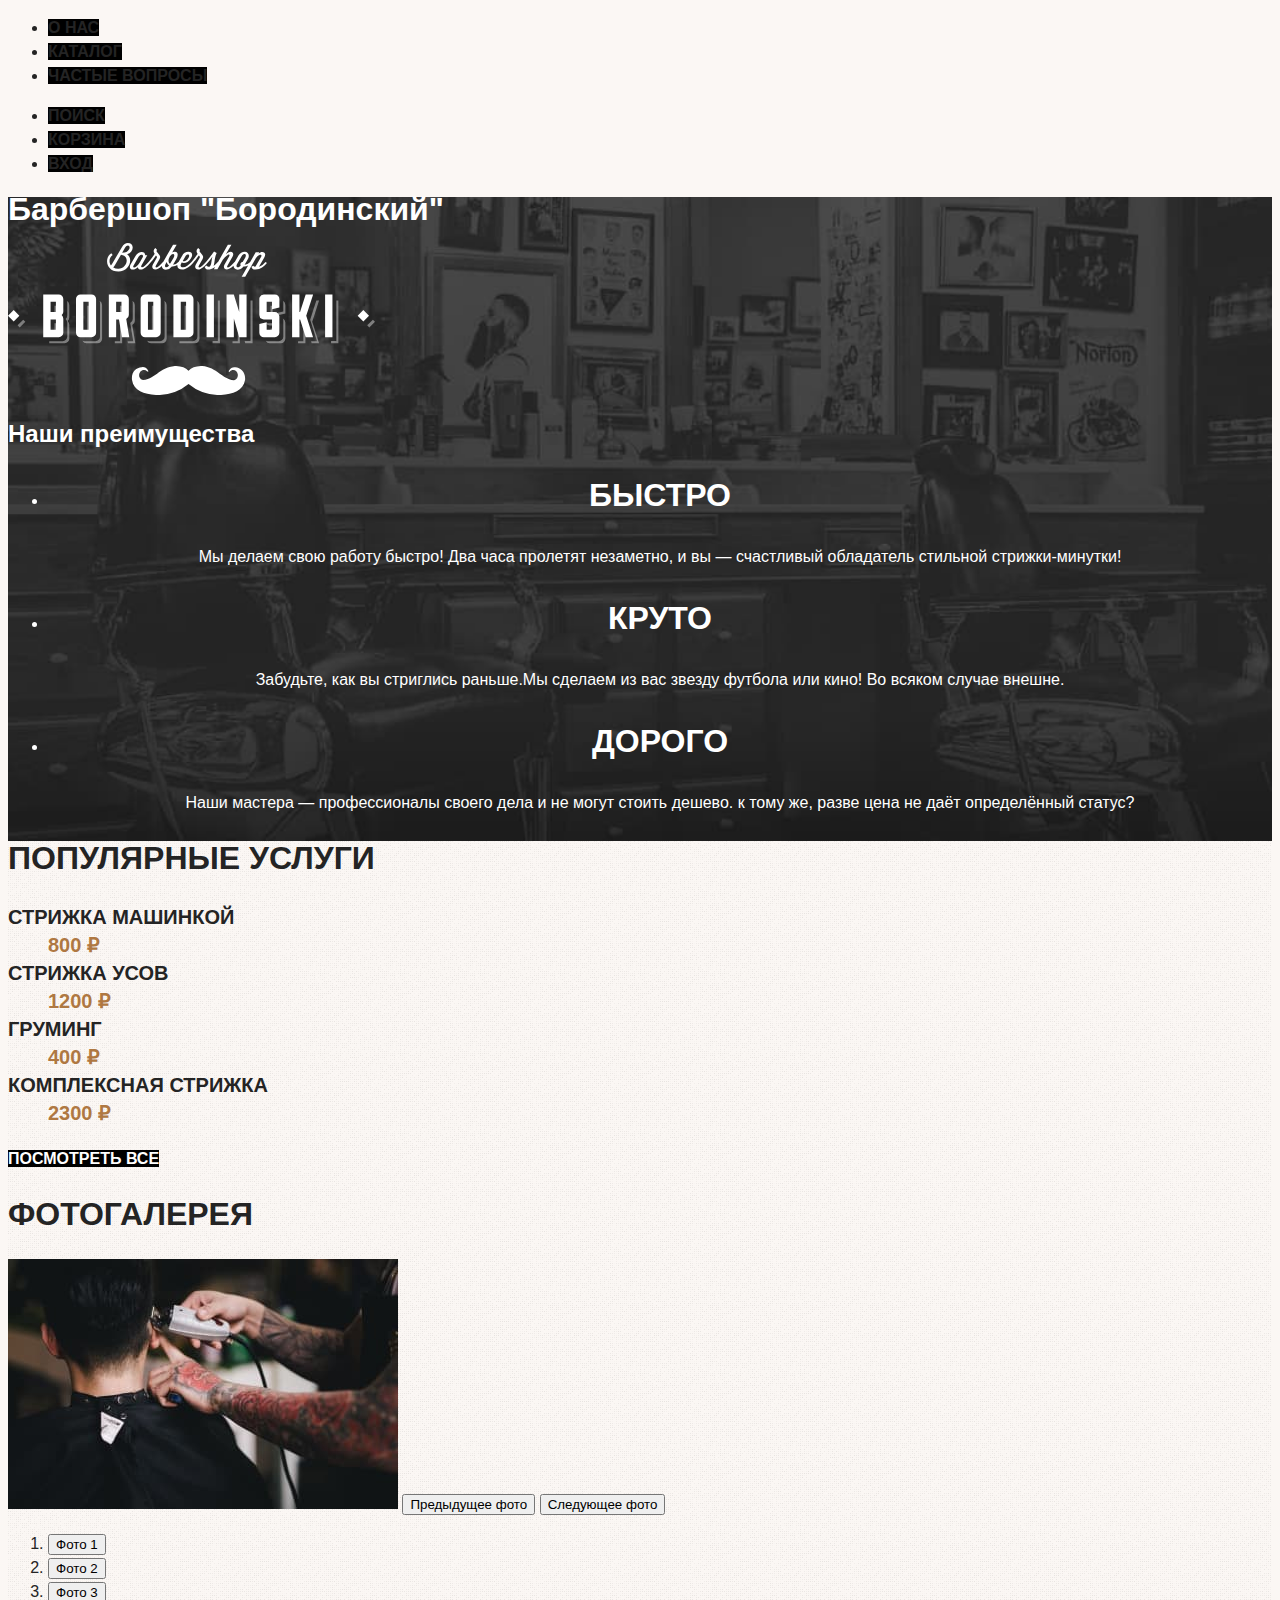
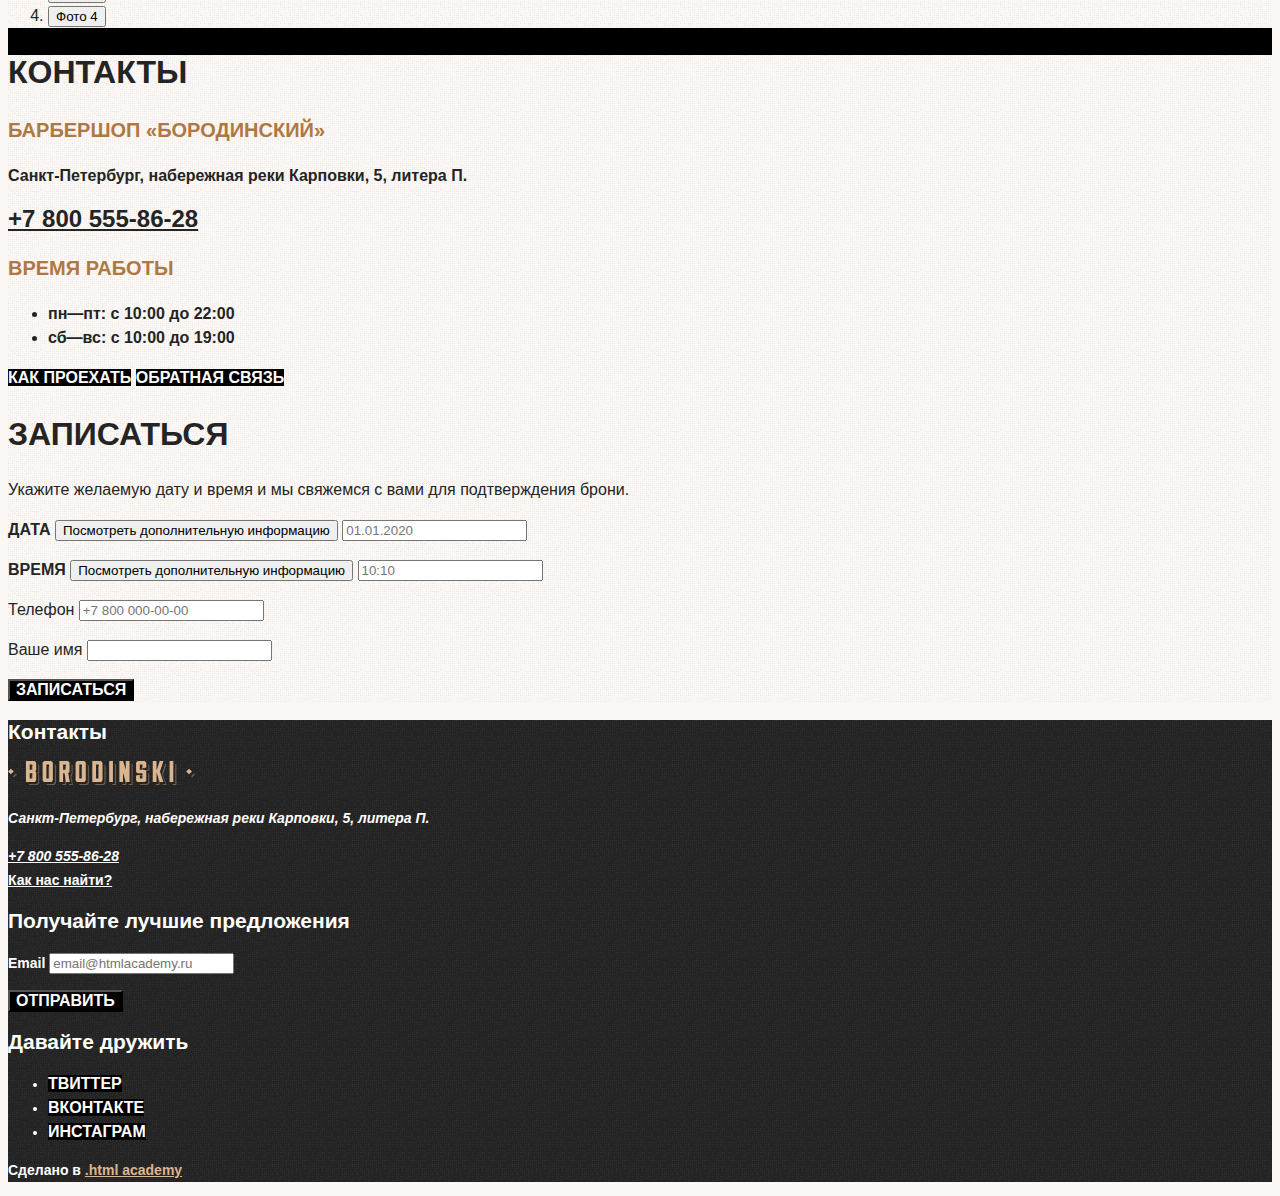
<file: index.html>
<!DOCTYPE html>
<html lang="ru">
  <head>
    <meta charset="UTF-8" />
    <meta name="viewport" content="width=device-width, initial-scale=1.0" />
    <title>Барбершоп "Бородинский"</title>
    <link rel="stylesheet" href="styles/style.css" />
  </head>
  <body>
    <header class="main-header">
      <nav class="navigation">
        <menu class="navigation-list">
          <li class="navigation-item">
            <a class="navigation-link" href="about.html">О нас</a>
          </li>
          <li class="navigation-item">
            <a class="navigation-link" href="catalog.html">Каталог</a>
          </li>
          <li class="navigation-item">
            <a class="navigation-link" href="fag.html">Частые вопросы</a>
          </li>
        </menu>

        <menu class="navigation-list navigation-user">
          <li class="navigation-item">
            <a class="navigation-link" href="#">
              <span class="visually-hidden">Поиск</span>
            </a>
          </li>
          <li class="navigation-item">
            <a class="navigation-link" href="#">
              <span class="visually-hidden">Корзина</span>
            </a>
          </li>
          <li class="navigation-item">
            <a class="navigation-link" href="#">Вход</a>
          </li>
        </menu>
      </nav>
    </header>

    <main class="main-index">
      <!--Главный заголовок -->
      <h1 class="visually-hidden">Барбершоп "Бородинский"</h1>
      <!-- Лого -->
      <img
        class="logo"
        src="images/logo/logo-full.svg"
        alt="Барбершоп «Бородинский»"
        width="367"
        height="152"
      />
      <!-- Преимущества -->
      <section class="advantages">
        <h2 class="visually-hidden">Наши преимущества</h2>

        <ul class="advantages-list">
          <li class="advantages-item">
            <h3 class="advantages-title">Быстро</h3>
            <p class="advantages-description">
              Мы делаем свою работу быстро! Два часа пролетят незаметно, и вы —
              счастливый обладатель стильной стрижки-минутки!
            </p>
          </li>
          <li class="advantages-item">
            <h3 class="advantages-title">Круто</h3>
            <p class="advantages-description">
              Забудьте, как вы стриглись раньше.Мы сделаем из вас звезду футбола
              или кино! Во всяком случае внешне.
            </p>
          </li>
          <li class="advantages-item">
            <h3 class="advantages-title">Дорого</h3>
            <p class="advantages-description">
              Наши мастера — профессионалы своего дела и не могут стоить дешево.
              к тому же, разве цена не даёт определённый статус?
            </p>
          </li>
        </ul>
      </section>

      <div class="index-columns">
        <!-- Популярные услуги -->
        <section class="services">
          <h2 class="services-title">Популярные услуги</h2>
          <dl class="services-list">
            <div class="services-item">
              <dt class="services-name">Стрижка машинкой</dt>
              <dd class="services-price"><b>800&nbsp;₽</b></dd>
            </div>
            <div class="services-item">
              <dt class="services-name">Стрижка усов</dt>
              <dd class="services-price"><b>1200&nbsp;₽</b></dd>
            </div>
            <div class="services-item">
              <dt class="services-name">Груминг</dt>
              <dd class="services-price"><b>400&nbsp;₽</b></dd>
            </div>
            <div class="services-item">
              <dt class="services-name">Комплексная стрижка</dt>
              <dd class="services-price"><b>2300&nbsp;₽</b></dd>
            </div>
          </dl>
          <a class="button button-all" href="#">Посмотреть все</a>
        </section>
        <!-- Фотогалерея -->
        <section class="gallery">
          <h2 class="gallery-title">Фотогалерея</h2>

          <img
            class="slider-image"
            src="pictures/slider/slider-item-1.jpg"
            alt="Прическа номер 1"
          />

          <button class="slider-button slider-prev">
            <span class="visually-hidden">Предыдущее фото</span>
          </button>
          <button class="slider-button slider-next">
            <span class="visually-hidden">Следующее фото</span>
          </button>

          <ol class="gallery-pagination">
            <li class="slider-pagination-item">
              <button
                class="slider-pagination-button slider-pagination-current"
              >
                <span class="visually-hidden">Фото 1</span>
              </button>
            </li>
            <li class="slider-pagination-item">
              <button class="slider-pagination-button">
                <span class="visually-hidden">Фото 2</span>
              </button>
            </li>
            <li class="slider-pagination-item">
              <button class="slider-pagination-button">
                <span class="visually-hidden">Фото 3</span>
              </button>
            </li>
            <li class="slider-pagination-item">
              <button class="slider-pagination-button">
                <span class="visually-hidden">Фото 4</span>
              </button>
            </li>
          </ol>
        </section>
      </div>

      <div class="index-columns">
        <!-- Контакты -->
        <section class="contacts">
          <h2 class="contacts-title">Контакты</h2>

          <h3 class="contacts-subtitle">Барбершоп «Бородинский»</h3>
          <address class="contacts-address">
            <p class="contacts-text">
              Санкт-Петербург, набережная реки Карповки, 5, литера П.
            </p>
            <a class="contacts-phone" href="tel:+78005558628"
              >+7 800 555-86-28</a
            >
          </address>

          <h3 class="contacts-subtitle">Время работы</h3>
          <ul class="contacts-schedule">
            <li class="contacts-schedule-item">пн—пт: с 10:00 до 22:00</li>
            <li class="contacts-schedule-item">сб—вс: с 10:00 до 19:00</li>
          </ul>

          <a class="button" href="#">Как проехать</a>
          <a class="button button-feedback" href="#">Обратная связь</a>
        </section>

        <!-- Форма записи -->
        <section class="appointment">
          <h2 class="appointment-title">Записаться</h2>
          <p class="appointment-text">
            Укажите желаемую дату и время и мы свяжемся с вами для подтверждения
            брони.
          </p>

          <form
            class="appointment-from"
            action="https://echo.htmlacademy.ru/"
            method="post"
          >
            <p class="appointment-form-date">
              <span class="form-label form-label-icon">
                <label for="appointment-date">Дата</label>
                <button class="info" type="button">
                  <span class="visually-hidden"
                    >Посмотреть дополнительную информацию</span
                  >
                </button>
              </span>
              <input
                type="text"
                id="appointment-date"
                name="appointment-date"
                placeholder="01.01.2020"
              />
            </p>

            <p class="appointment-form-time">
              <span class="form-label form-label-icon">
                <label for="appointment-time">Время</label>
                <button class="info" type="button">
                  <span class="visually-hidden"
                    >Посмотреть дополнительную информацию</span
                  >
                </button>
              </span>
              <input
                type="text"
                id="appointment-time"
                name="appointment-time"
                placeholder="10:10"
              />
            </p>

            <p class="appointment-form-phone">
              <label for="appointment-phone">Телефон</label>
              <input
                type="text"
                id="appointment-phone"
                name="appointment-phone"
                placeholder="+7 800 000-00-00"
              />
            </p>

            <p class="appointment-form-name">
              <label for="appointment-name">Ваше имя </label>
              <input
                type="text"
                id="appointment-name"
                name="appointment-name"
              />
            </p>

            <button class="button" type="submit">Записаться</button>
          </form>
        </section>
      </div>
    </main>

    <!-- Подвал -->
    <footer class="main-footer">
      <section class="footer-contact">
        <h2 class="visually-hidden">Контакты</h2>
        <img
          class="footer-contact-logo"
          src="images/logo/logo-half.svg"
          width="187"
          height="24"
          alt="Логотип Барбершоп 'Бородинский'"
        />
        <address class="footer-contact-address">
          <p class="about-text">
            Санкт-Петербург, набережная реки Карповки, 5, литера П.
          </p>
          <a class="footer-contact-address-phone" href="tel:+78005558628"
            >+7 800 555-86-28</a
          >
        </address>
        <a class="footer-contact-map-link" href="#">Как нас найти?</a>
      </section>

      <section class="newsletter">
        <h2 class="page-footer-title">Получайте лучшие предложения</h2>
        <form
          class="newsletter-from"
          action="https://echo.htmlacademy.ru/"
          method="post"
        >
          <p class="newsletter-email">
            <label class="visually-hidden" for="newsletter-email">Email</label>
            <input
              class="field"
              type="email"
              id="newsletter-email"
              placeholder="email@htmlacademy.ru"
              name="newsletter-email"
            />
          </p>
          <button class="button newsletter-button" type="submit">
            <span class="visually-hidden">Отправить</span>
          </button>
        </form>
      </section>

      <section class="footer-social">
        <h2 class="page-footer-title">Давайте дружить</h2>
        <ul class="footer-social-list">
          <li class="footer-social-item">
            <a class="button" href="#"
              ><span class="visually-hidden">Твиттер</span></a
            >
          </li>
          <li class="footer-social-item">
            <a class="button" href="#"
              ><span class="visually-hidden">ВКонтакте</span></a
            >
          </li>
          <li class="footer-social-item">
            <a class="button" href="#"
              ><span class="visually-hidden">Инстаграм</span></a
            >
          </li>
        </ul>
        <p class="about-text">
          Сделано в <a class="about-link" href="#">.html academy</a>
        </p>
      </section>
    </footer>
  </body>
</html>
</file>
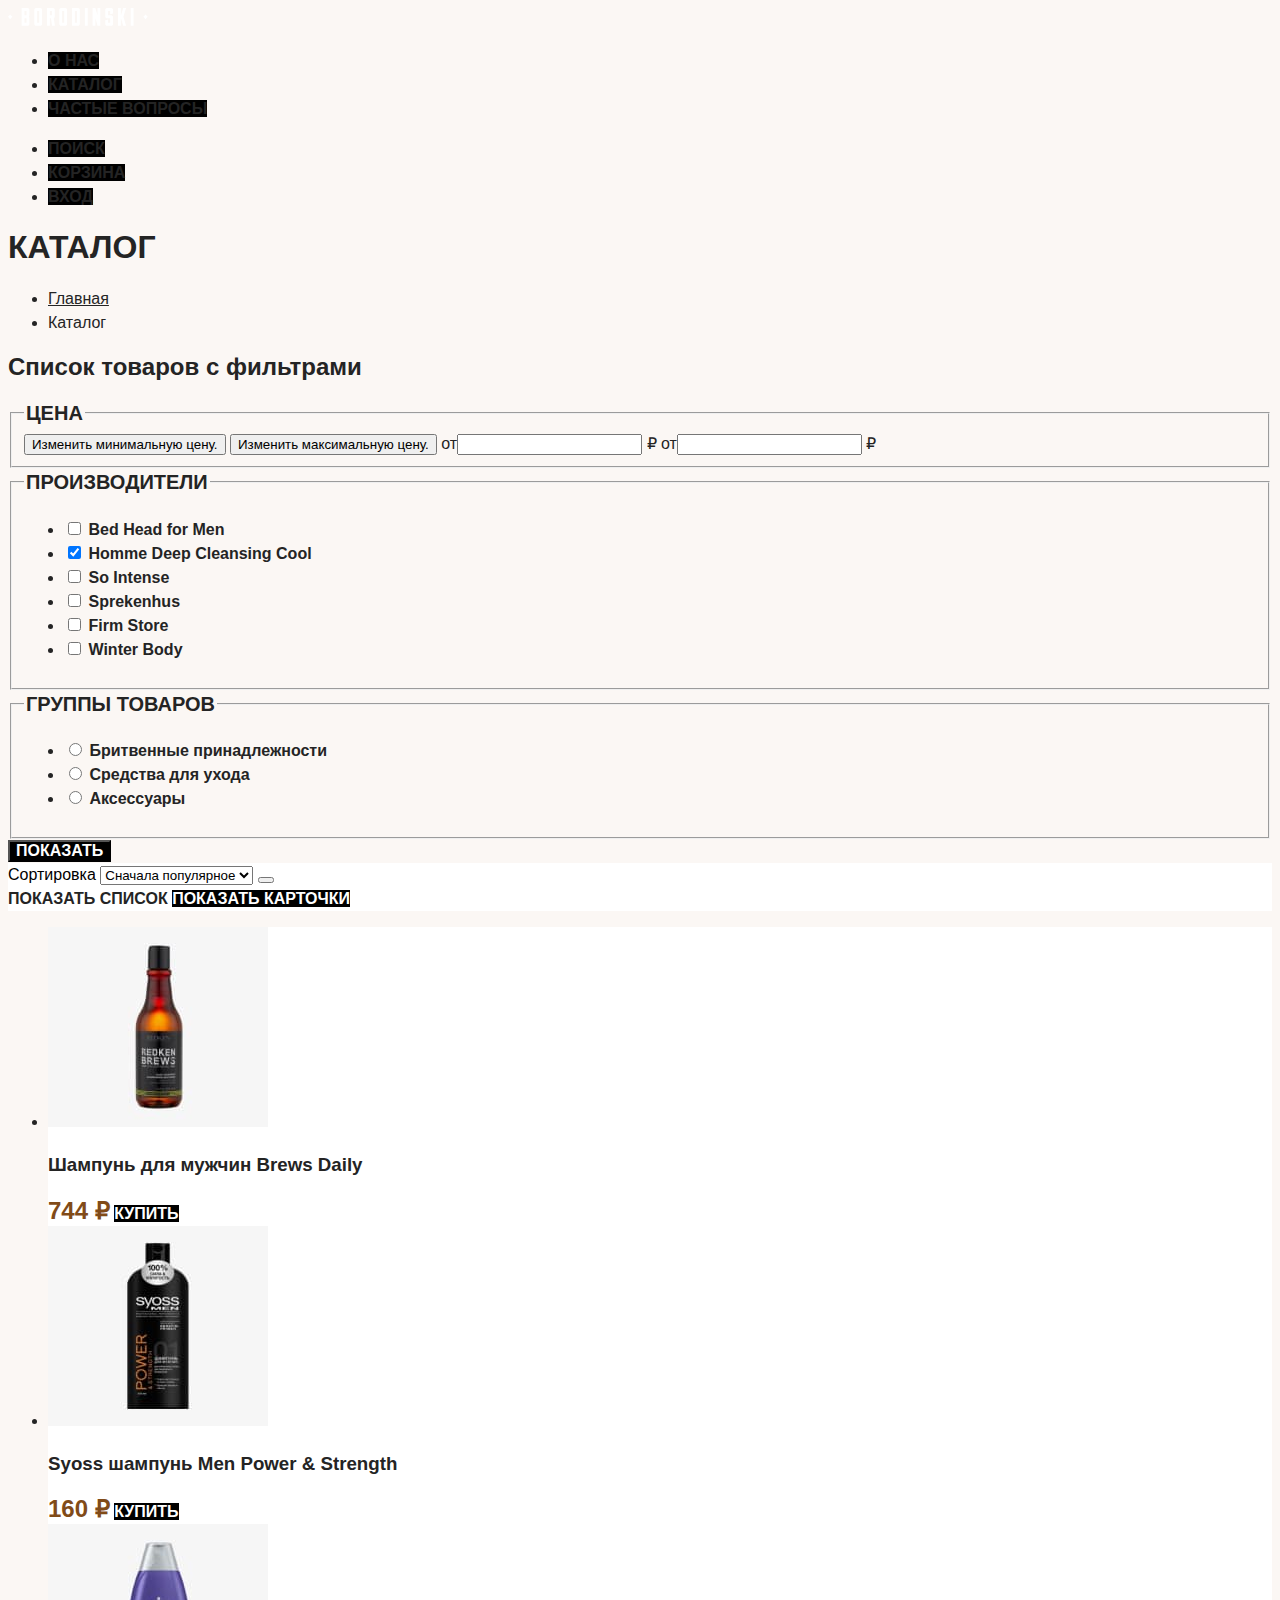
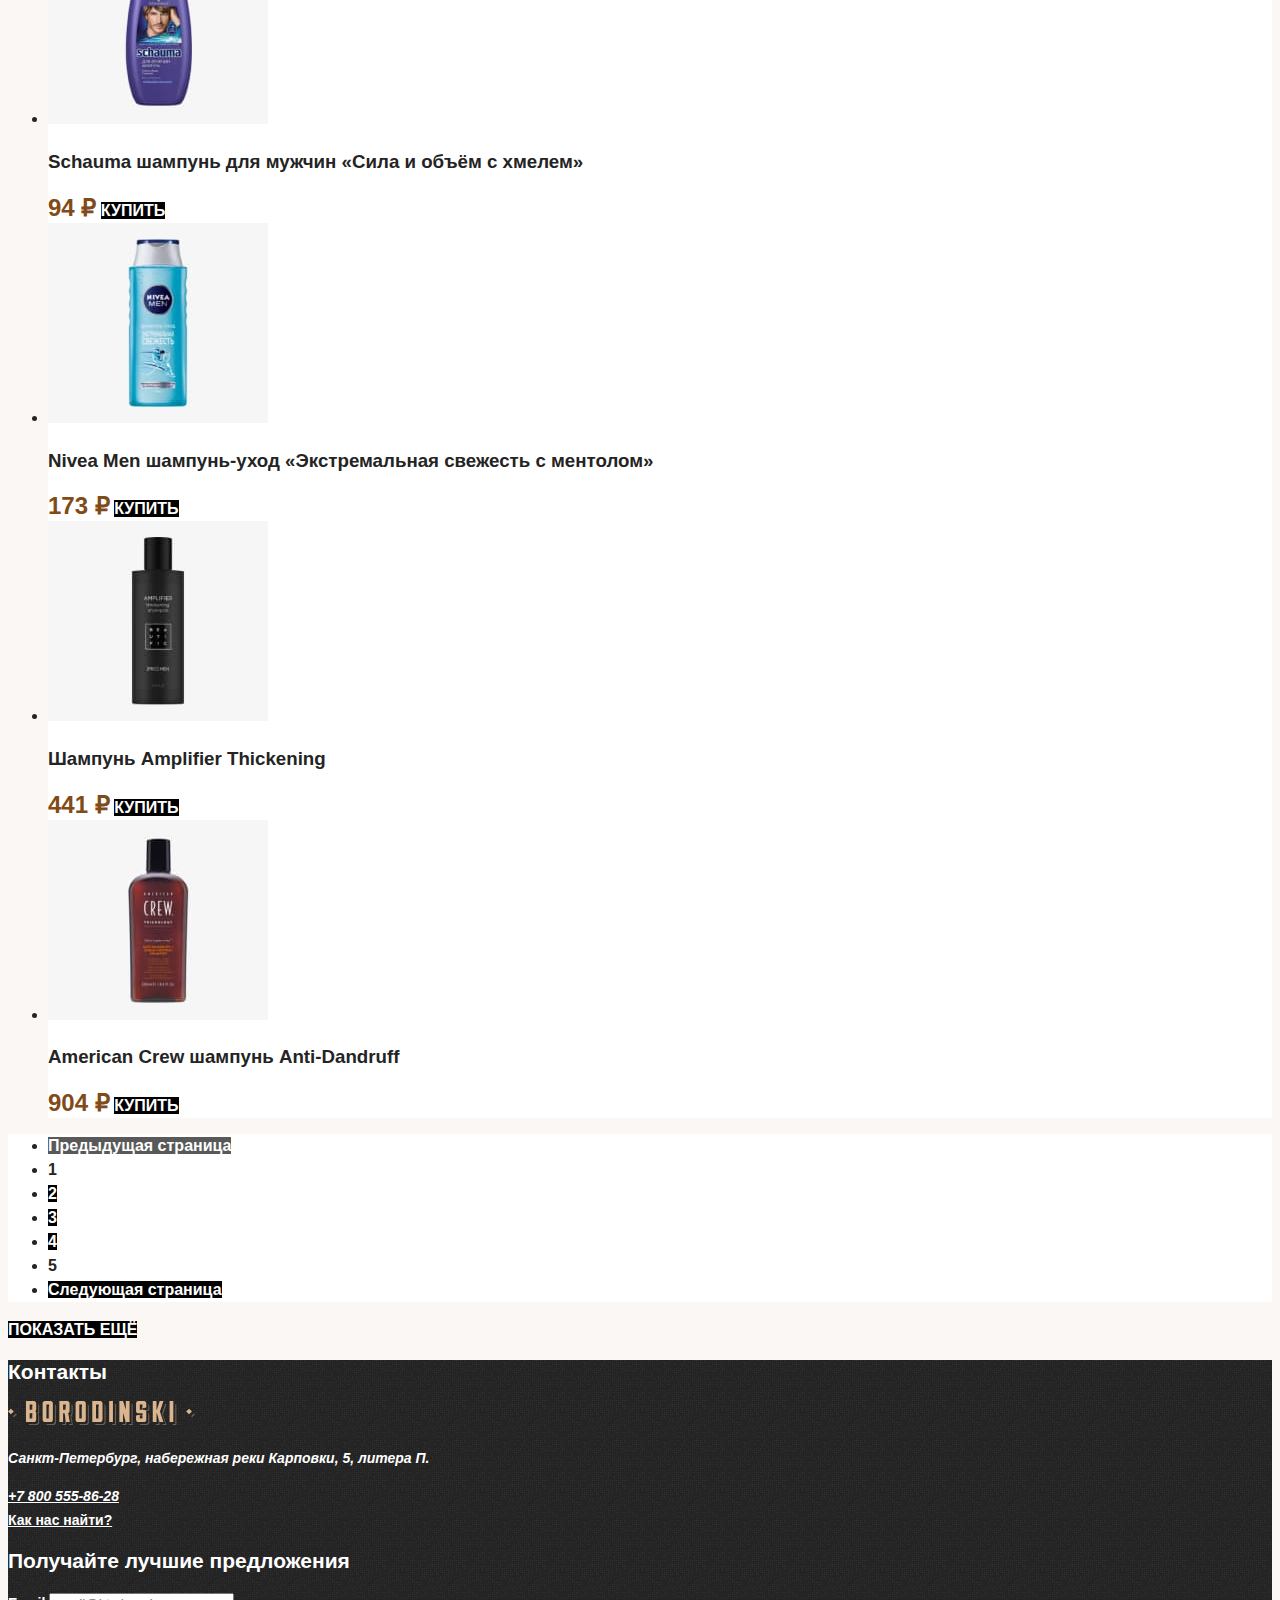
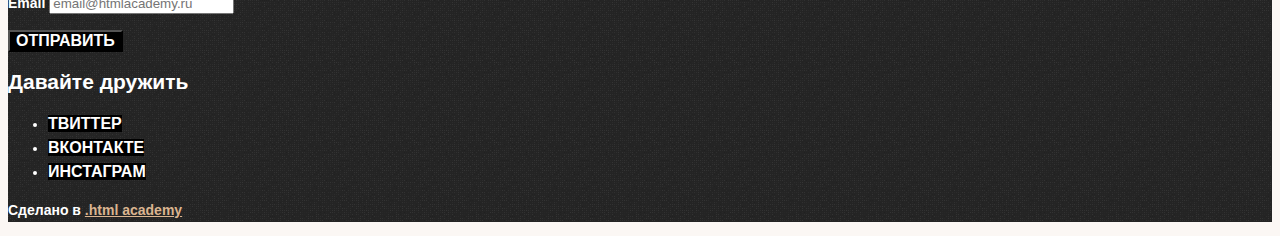
<file: catalog.html>
<!DOCTYPE html>
<html lang="ru">
  <head>
    <meta charset="UTF-8" />
    <meta name="viewport" content="width=device-width, initial-scale=1.0" />
    <title>Каталог</title>
    <link rel="stylesheet" href="styles/style.css" />
  </head>
  <body>
    <header class="main-header">
      <nav class="navigation">
        <div class="navigation-logo">
          <img class="page-header-logo" src="images//logo/logo-white.svg"
          Логотип барбершоп «Бородинский»" src="images/logo.svg" width="140"
          height="18" />
        </div>

        <menu class="navigation-list">
          <li class="navigation-item">
            <a class="navigation-link" href="about.html">О нас</a>
          </li>
          <li class="navigation-item">
            <a class="navigation-link navigation-link-current">Каталог</a>
          </li>
          <li class="navigation-item">
            <a class="navigation-link" href="fag.html">Частые вопросы</a>
          </li>
        </menu>

        <menu class="navigation-list navigation-user">
          <li class="navigation-item">
            <a class="navigation-link" href="#">
              <span class="visually-hidden">Поиск</span>
            </a>
          </li>
          <li class="navigation-item">
            <a class="navigation-link" href="#">
              <span class="visually-hidden">Корзина</span>
            </a>
          </li>
          <li class="navigation-item">
            <a class="navigation-link" href="#">Вход</a>
          </li>
        </menu>
      </nav>
    </header>

    <main class="main-inner">
      <!-- Шапка -->
      <header class="inner-header">
        <h1 class="inner-header-title">Каталог</h1>

        <ul class="breadcrumbs">
          <li class="breadcrumbs-item">
            <a href="index.html" class="breadcrumbs-link">Главная</a>
          </li>
          <li class="breadcrumbs-item">
            <a class="breadcrumbs-link">Каталог</a>
          </li>
        </ul>
      </header>

      <section class="catalog-products">
        <h2 class="visually-hidden">Список товаров с фильтрами</h2>

        <!-- Фильтрация -->
        <form
          class="catalog-filter"
          action="https://echo.htmlacademy.ru/"
          method="get"
        >
          <fieldset class="catalog-filter-group">
            <legend class="catalog-filter-title">Цена</legend>

            <button class="range-toggle toggle-min">
              <span class="visually-hidden">Изменить минимальную цену.</span>
            </button>
            <button class="range-toggle toggle-max">
              <span class="visually-hidden">Изменить максимальную цену.</span>
            </button>

            <label class="catalog-filter-label">
              от<input
                class="catalog-filter-input"
                type="text"
                name="min-price"
              />
              ₽
            </label>
            <label class="catalog-filter-label">
              от<input
                class="catalog-filter-input"
                type="text"
                name="max-price"
              />
              ₽
            </label>
          </fieldset>

          <fieldset class="catalog-filter-group">
            <legend class="catalog-filter-title">Производители</legend>

            <ul class="catalog-filter-list">
              <li class="catalog-filter-item">
                <label class="control">
                  <input
                    class="visually-hidden control-input"
                    type="checkbox"
                    name="bed-head-for-men"
                  />
                  <span class="control-mark"></span>
                  <span class="control-label">Bed Head for Men</span>
                </label>
              </li>
              <li class="catalog-filter-item">
                <label class="control">
                  <input
                    class="visually-hidden control-input"
                    type="checkbox"
                    name="homme-deep-cleansing-cool"
                    checked
                  />
                  <span class="control-mark"></span>
                  <span class="control-label">Homme Deep Cleansing Cool</span>
                </label>
              </li>
              <li class="catalog-filter-item">
                <label class="control">
                  <input
                    class="visually-hidden control-input"
                    type="checkbox"
                    name="so-intense"
                  />
                  <span class="control-mark"></span>
                  <span class="control-label">So Intense</span>
                </label>
              </li>
              <li class="catalog-filter-item">
                <label class="control">
                  <input
                    class="visually-hidden control-input"
                    type="checkbox"
                    name="sprekenhus"
                  />
                  <span class="control-mark"></span>
                  <span class="control-label">Sprekenhus</span>
                </label>
              </li>
              <li class="catalog-filter-item">
                <label class="control">
                  <input
                    class="visually-hidden control-input"
                    type="checkbox"
                    name="firm-store"
                  />
                  <span class="control-mark"></span>
                  <span class="control-label">Firm Store</span>
                </label>
              </li>
              <li class="catalog-filter-item">
                <label class="control">
                  <input
                    class="visually-hidden control-input"
                    type="checkbox"
                    name="winter-body"
                  />
                  <span class="control-mark"></span>
                  <span class="control-label">Winter Body</span>
                </label>
              </li>
            </ul>
          </fieldset>

          <fieldset class="catalog-filter-group">
            <legend class="catalog-filter-title">Группы товаров</legend>

            <ul class="catalog-filter-list">
              <li class="catalog-filter-item">
                <label class="control">
                  <input
                    class="visually-hidden control-input"
                    type="radio"
                    name="product-group"
                    value="shaving-supplies"
                  />
                  <span class="control-mark"></span>
                  <span class="control-label">Бритвенные принадлежности</span>
                </label>
              </li>
              <li>
                <label class="control">
                  <input
                    class="visually-hidden control-input"
                    type="radio"
                    name="product-group"
                    value="care-products"
                  />
                  <span class="control-mark"></span>
                  <span class="control-label">Средства для ухода</span>
                </label>
              </li>
              <li>
                <label class="control">
                  <input
                    class="visually-hidden control-input"
                    type="radio"
                    name="product-group"
                    value="accessories"
                  />
                  <span class="control-mark"></span>
                  <span class="control-label">Аксессуары</span>
                </label>
              </li>
            </ul>
          </fieldset>

          <button class="button" type="submit">Показать</button>
        </form>

        <!-- Сортировка -->
        <div class="sorting-container">
          <form class="sorting-type">
            <label class="visually-hidden" for="sorting">Сортировка</label>
            <select class="control-select" id="sorting" name="sorting">
              <option value="popular">Сначала популярное</option>
              <option value="cheap">Сначала дешёвое</option>
              <option value="expensive">Сначала дорогое</option>
            </select>
            <button class="visually-hidden" type="submit"></button>
          </form>

          <a class="button button-light" href="#">
            <span class="visually-hidden">Показать список</span>
          </a>

          <a class="button" href="#">
            <span class="visually-hidden">Показать карточки</span>
          </a>
        </div>

        <!-- Список товаров -->
        <ul class="product-list">
          <li class="product-card">
            <a class="product-card-link" href="product.html">
              <img
                class="product-card-image"
                src="pictures/catalog/product-1.jpg"
                width="220"
                height="200"
                alt=""
              />
              <h3 class="product-card-title">Шампунь для мужчин Brews Daily</h3>
            </a>
            <b class="product-card-price">744 ₽</b>
            <a class="product-card-button button" href="#">Купить</a>
          </li>
          <li class="product-card">
            <a class="product-card-link" href="#">
              <img
                class="product-card-image"
                src="pictures/catalog/product-2.jpg"
                width="220"
                height="200"
                alt=""
              />
              <h3 class="product-card-title">
                Syoss шампунь Men Power &amp; Strength
              </h3>
            </a>
            <b class="product-card-price">160 ₽</b>
            <a class="product-card-button button" href="#">Купить</a>
          </li>
          <li class="product-card">
            <a class="product-card-link" href="#">
              <img
                class="product-card-image"
                src="pictures/catalog/product-3.jpg"
                width="220"
                height="200"
                alt=""
              />
              <h3 class="product-card-title">
                Schauma шампунь для мужчин «Сила и объём с хмелем»
              </h3>
            </a>
            <b class="product-card-price">94 ₽</b>
            <a class="product-card-button button" href="#">Купить</a>
          </li>
          <li class="product-card">
            <a class="product-card-link" href="#">
              <img
                class="product-card-image"
                src="pictures/catalog/product-4.jpg"
                width="220"
                height="200"
                alt=""
              />
              <h3 class="product-card-title">
                Nivea Men шампунь-уход «Экстремальная свежесть с ментолом»
              </h3>
            </a>
            <b class="product-card-price">173 ₽</b>
            <a class="product-card-button button" href="#">Купить</a>
          </li>
          <li class="product-card">
            <a class="product-card-link" href="#">
              <img
                class="product-card-image"
                src="pictures/catalog/product-5.jpg"
                width="220"
                height="200"
                alt=""
              />
              <h3 class="product-card-title">Шампунь Amplifier Thickening</h3>
            </a>
            <b class="product-card-price">441 ₽</b>
            <a class="product-card-button button" href="#">Купить</a>
          </li>
          <li class="product-card">
            <a class="product-card-link" href="#">
              <img
                class="product-card-image"
                src="pictures/catalog/product-6.jpg"
                width="220"
                height="200"
                alt=""
              />
              <h3 class="product-card-title">
                American Crew шампунь Anti-Dandruff
              </h3>
            </a>
            <b class="product-card-price">904 ₽</b>
            <a class="product-card-button button" href="#">Купить</a>
          </li>
        </ul>

        <!-- Пагинация -->
        <ul class="pagination">
          <li class="pagination-item">
            <a
              class="pagination-link pagination-prev pagination-disabled"
              href="#"
            >
              <span class="visually-hidden">Предыдущая страница</span>
            </a>
          </li>
          <li class="pagination-item">
            <a class="pagination-link pagination-current" href="#">
              <span class="visually-hidden">1</span>
            </a>
          </li>
          <li class="pagination-item">
            <a class="pagination-link" href="#">
              <span class="visually-hidden">2</span>
            </a>
          </li>
          <li class="pagination-item">
            <a class="pagination-link" href="#">
              <span class="visually-hidden">3</span>
            </a>
          </li>
          <li class="pagination-item">
            <a class="pagination-link" href="#">
              <span class="visually-hidden">4</span>
            </a>
          </li>
          <li class="pagination-item">
            <a class="pagination-link pagination-current" href="#">
              <span class="visually-hidden">5</span>
            </a>
          </li>
          <li class="pagination-item">
            <a class="pagination-link pagination-next" href="#">
              <span class="visually-hidden">Следующая страница</span>
            </a>
          </li>
        </ul>
        <a class="button pagination-show-mpre" href="#">Показать ещё</a>
      </section>
    </main>

    <footer class="main-footer">
      <section class="footer-contact">
        <h2 class="visually-hidden">Контакты</h2>
        <img
          class="footer-contact-logo"
          src="images/logo/logo-half.svg"
          width="187"
          height="24"
          alt="Логотип Барбершоп 'Бородинский'"
        />
        <address class="footer-contact-address">
          <p class="about-text">
            Санкт-Петербург, набережная реки Карповки, 5, литера П.
          </p>
          <a class="footer-contact-address-phone" href="tel:+78005558628"
            >+7 800 555-86-28</a
          >
        </address>
        <a class="footer-contact-map-link" href="#">Как нас найти?</a>
      </section>

      <section class="newsletter">
        <h2 class="page-footer-title">Получайте лучшие предложения</h2>
        <form
          class="newsletter-from"
          action="https://echo.htmlacademy.ru/"
          method="post"
        >
          <p class="newsletter-email">
            <label class="visually-hidden" for="newsletter-email">Email</label>
            <input
              class="field"
              type="email"
              id="newsletter-email"
              placeholder="email@htmlacademy.ru"
              name="newsletter-email"
            />
          </p>
          <button class="button newsletter-button" type="submit">
            <span class="visually-hidden">Отправить</span>
          </button>
        </form>
      </section>

      <section class="footer-social">
        <h2 class="page-footer-title">Давайте дружить</h2>
        <ul class="footer-social-list">
          <li class="footer-social-item">
            <a class="button" href="#"
              ><span class="visually-hidden">Твиттер</span></a
            >
          </li>
          <li class="footer-social-item">
            <a class="button" href="#"
              ><span class="visually-hidden">ВКонтакте</span></a
            >
          </li>
          <li class="footer-social-item">
            <a class="button" href="#"
              ><span class="visually-hidden">Инстаграм</span></a
            >
          </li>
        </ul>
        <p class="about-text">
          Сделано в <a class="about-link" href="#">.html academy</a>
        </p>
      </section>
    </footer>
  </body>
</html>
</file>
<file: styles/style.css>
@font-face {
  font-family: "PT Sans", sans-serif;
  font-style: normal;
  font-weight: 400;
  src: url("fonts/pt-sans/pt-sans-400.woff") format("woff2");
  font-display: swap;
}
@font-face {
  font-family: "PT Sans", sans-serif;
  font-style: normal;
  font-weight: 700;
  src: url("fonts/pt-sans/pt-sans-700.woff") format("woff2");
  font-display: swap;
}
@font-face {
  font-family: "PT Sans Narrow", sans-serif;
  font-style: normal;
  font-weight: 700;
  src: url("fonts/pt-sans-narrow/pt-sans-narrow-700.woff") format("woff2");
  font-display: swap;
}

body {
  font-family: "PT Sans", sans-serif;
  font-size: 16px;
  line-height: 24px;
  color: #242424;
  background-color: #fbf7f4;
}

.button {
  font-family: inherit;
  font-size: 16px;
  line-height: 16px;
  font-weight: 700;
  text-align: center;
  color: #ffffff;
  background-color: #000000;
  text-decoration: none;
  text-transform: uppercase;
}

/* Light */
.button-light {
  color: #242424;
  background-color: #ffffff;
}

/* Pages */
.page-header {
  color: #ffffff;
  background: #000000;
}

.navigation-link {
  font-family: "PT Sans Narrow", sans-serif;
  line-height: 22px;
  font-weight: 700;
  text-align: center;
  color: inherit;
  background-color: #000000;
  text-decoration: none;
  text-transform: uppercase;
}

.main-index {
  color: #ffffff;
  background-color: #000000;
  background-image: url("../images/backgrounds/main-index-bg.jpg");
  background-repeat: no-repeat;
  background-size: 100% auto;
}

/* List */
.advantages-list {
  text-align: center;
}

/* Title */
.advantages-title {
  font-family: "PT Sans Narrow", sans-serif;
  font-size: 32px;
  line-height: 35px;
  text-transform: uppercase;
}

/* Index columns */
.index-columns {
  color: #242424;
  background-color: #fbf7f4;
  background-image: url("../images/backgrounds/noisy-bg.png");
}

/* Services*/
.services {
  text-transform: uppercase;
}

/* Title */
.services-title {
  font-size: 32px;
  line-height: 35px;
  font-weight: 700;
}

/* Price */
.services-list {
  font-size: 20px;
  line-height: 28px;
  font-weight: 700;
}

.services-price {
  color: #af7842;
}

/* Title */
.gallery-title {
  font-size: 32px;
  line-height: 35px;
  font-weight: 700;
  text-transform: uppercase;
}

.contacts {
  font-weight: 700;
}

/* Title */
.contacts-title {
  font-size: 32px;
  line-height: 35px;
  font-weight: 700;
  text-transform: uppercase;
}

.contacts-address {
  font-style: normal;
}

/* Subtitle */
.contacts-subtitle {
  font-size: 20px;
  line-height: 28px;
  text-transform: uppercase;
  color: #af7842;
}

/* Phone */
.contacts-phone {
  font-size: 24px;
  line-height: 29px;
  text-decoration-line: underline;
  text-transform: uppercase;
  color: #242424;
}

/* Title */
.appointment-title {
  font-size: 32px;
  line-height: 35px;
  font-weight: 700;
  text-transform: uppercase;
}

/* List */
.appointment-form {
  color: #595959;
}

/* Label */
.form-label {
  line-height: 24px;
  font-weight: 700;
  text-transform: uppercase;
}

.main-footer {
  font-size: 14px;
  font-weight: 700;
  color: #ffffff;
  background-color: #242424;
  background-image: url("../images/backgrounds/noisy-bg.png");
  background-repeat: repeat;
}

.main-footer a {
  color: #ffffff;
}

.main-footer .about-link {
  font-size: 14px;
  color: #dbb590;
}

.main-footer-title {
  font-family: "PT Sans Narrow", sans-serif;
  font-size: 20px;
  line-height: 28px;
  font-weight: 700;
  color: #ffffff;
  text-transform: uppercase;
}

.footer-contacts-address {
  font-style: normal;
}

.footer-contacts-address p {
  font-size: 14px;
  line-height: 20px;
  font-weight: 700;
  color: #ffffff;
}

.footer-contacts-address-phone {
  font-family: "PT Sans Narrow", sans-serif;
  font-size: 20px;
  line-height: 28px;
  font-weight: 700;
  text-decoration: underline;
  text-transform: uppercase;
}

.footer-contacts-map-link {
  font-family: "PT Sans Narrow", sans-serif;
  font-size: 20px;
  line-height: 26px;
  font-weight: 700;
  color: #ffffff;
  text-decoration: underline;
  text-transform: uppercase;
}

.inner-header-title {
  font-size: 32px;
  line-height: 35px;
  text-transform: uppercase;
}

/* Breadcrumbs */
.breadcrumbs {
  color: #242424;
}

/* Link */
.breadcrumbs-link {
  color: inherit;
}

/* Title */
.catalog-filter-title {
  font-size: 20px;
  line-height: 28px;
  font-weight: 700;
  color: #242424;
  text-transform: uppercase;
}

/* Label */
.control-label {
  font-weight: 700;
}

.sorting-container {
  color: #000000;
  background-color: #ffffff;
}

/* Item */
.product-card {
  background-color: #ffffff;
}

/* Link */
.product-card-link {
  text-decoration: none;
}

/* Title */
.product-card-title {
  font-weight: 700;
  color: #242424;
}

/* Price */
.product-card-price {
  font-size: 24px;
  line-height: 29px;
  font-weight: 700;
  color: #814b18;
  text-transform: uppercase;
}

/* Link */
.pagination {
  background-color: #ffffff;
}

.pagination-link {
  color: #ffffff;
  background-color: #000000;
  text-decoration: none;
  line-height: 16px;
  font-weight: 700;
}

.pagination-current {
  color: #242424;
  background-color: #ffffff;
}

.pagination-disabled {
  background-color: #595959;
}
</file>
